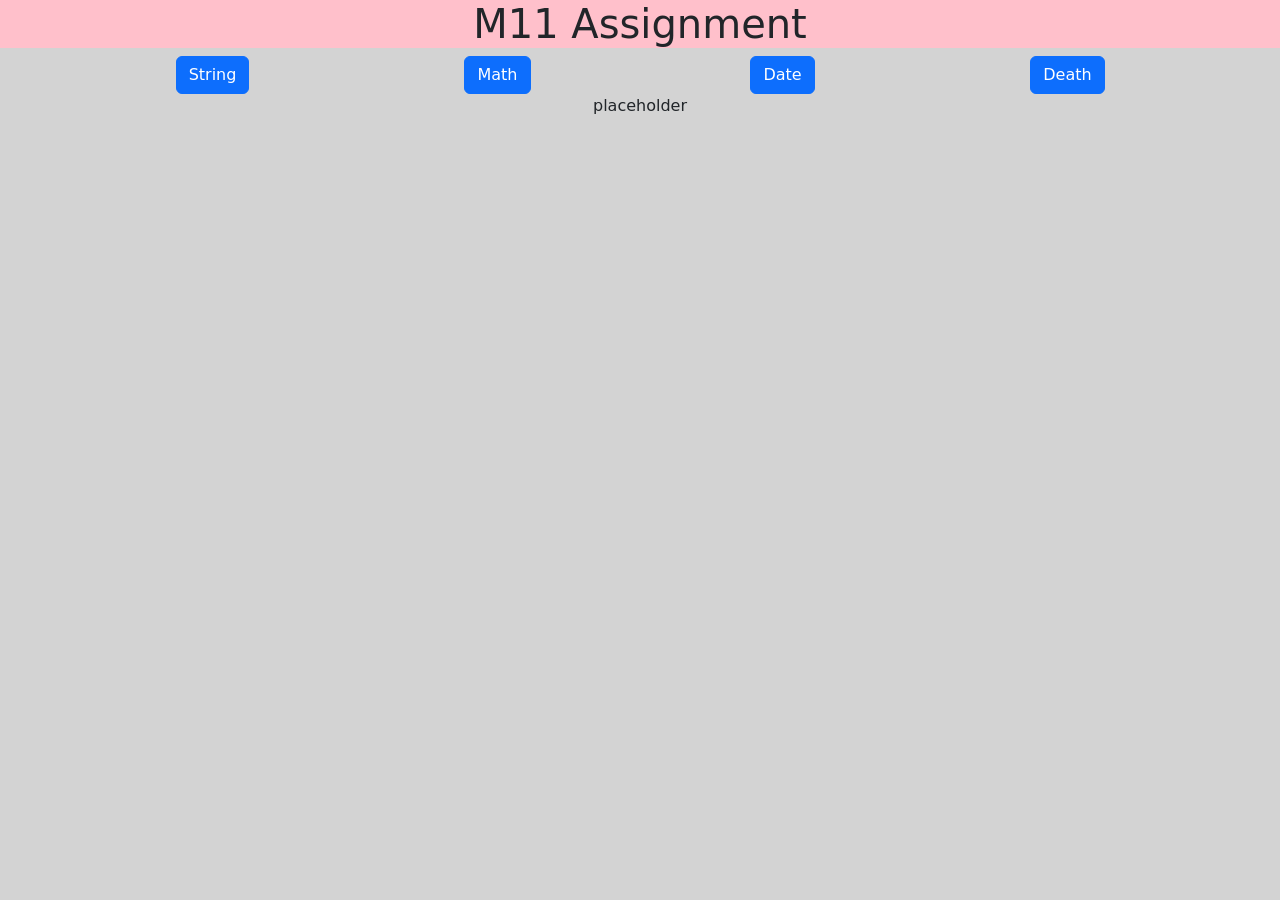
<file: backup/index.html>
<!DOCTYPE html>
<html lang="en">
<head>
    <meta charset="UTF-8">
    <meta name="viewport" content="width=device-width, initial-scale=1.0">
    <title>M11 Assignment</title>
    
    <script src="js/strings.js" defer></script>
    <script src="js/math.js" defer></script>
    <script src="js/dates.js" defer></script>
    <script src="js/deathbyjs.js" defer></script>
    <link rel="stylesheet" href="css/reset.css">
    <link href="https://cdn.jsdelivr.net/npm/bootstrap@5.3.6/dist/css/bootstrap.min.css" rel="stylesheet" integrity="sha384-4Q6Gf2aSP4eDXB8Miphtr37CMZZQ5oXLH2yaXMJ2w8e2ZtHTl7GptT4jmndRuHDT" crossorigin="anonymous">
    <link rel="stylesheet" href="css/styles.css">
    <style>
        
    </style>
</head>
<body>
    <header>
        <h1 class="container text-center">M11 Assignment</h1>
    </header>
    <main >
        <div class="container text-center">
            <div class="row">
                <div class="col">
                    <button class="btn btn-primary" type="button" id="stringBtnSelect">String</button>
                </div>
                <div class="col">
                    <button class="btn btn-primary" type="button" id="mathBtnSelect">Math</button>
                </div>
                <div class="col">
                    <button class="btn btn-primary" type="button" id="dateBtnSelect">Date</button>
                </div> 
                <div class="col">
                    <button class="btn btn-primary" type="button" id="deathBtnSelect">Death</button>
                </div>
            </div>

            <div class="stringButtons">
                <div class="row">
                    <div class="col text-end">
                        <button class="btn btn-secondary">String1</button>
                    </div>
                    <div class="col-2">
                        <button class="btn btn-secondary">String2</button>
                    </div>
                    <div class="col text-start">
                        <button class="btn btn-secondary">String 3</button>
                    </div>
                </div>
                <div class="row">
                    <div class="col text-end">
                        <button class="btn btn-secondary">String4</button>
                    </div>
                    <div class="col-2">
                        <button class="btn btn-secondary">String5</button>
                    </div>
                    <div class="col text-start">
                        <button class="btn btn-secondary">String6</button>
                    </div>
                </div>
                <div class="row">
                    <div class="col text-end">
                        <button class="btn btn-secondary">String7</button>
                    </div>
                    <div class="col-2">
                        <button class="btn btn-secondary">String8</button>
                    </div>
                    <div class="col text-start">
                        <button class="btn btn-secondary">String9</button>
                    </div>
                </div>
                <div class="row">
                    <div class="col text-end">
                        <button class="btn btn-secondary">String10</button>
                    </div>
                    <div class="col text-start">
                        <button class="btn btn-secondary">String11</button>
                    </div>
                </div>
            </div>

            <div class="mathButtons">
                <div class="row">
                    <div class="col text-end">
                        <button class="btn btn-secondary">Math1</button>
                    </div>
                    <div class="col-2">
                        <button class="btn btn-secondary">Math2</button>
                    </div>
                    <div class="col text-start">
                        <button class="btn btn-secondary">Math3</button>
                    </div>
                </div>
                <div class="row">
                    <div class="col text-end">
                        <button class="btn btn-secondary">Math4</button>
                    </div>
                    <div class="col text-start">
                        <button class="btn btn-secondary">Math5</button>
                    </div>
                </div>
            </div>

            <div class="dateButtons">
                <div class="row">
                    <div class="col text-end">
                        <button class="btn btn-secondary">Date1</button>
                    </div>
                    <div class="col-2">
                        <button class="btn btn-secondary">Date2</button>
                    </div>
                    <div class="col text-start">
                        <button class="btn btn-secondary">Date3</button>
                    </div>
                </div>
                <div class="row">
                    <div class="col text-end">
                        <button class="btn btn-secondary">Date4</button>
                    </div>
                    <div class="col text-start">
                        <button class="btn btn-secondary">Date5</button>
                    </div>
                </div>
            </div>

            <div class="deathButtons">
                <div class="row">
                    <div class="col text-end">
                        <button class="btn btn-secondary">Death1</button>
                    </div>
                    <div class="col-2">
                        <button class="btn btn-secondary">Death2</button>
                    </div>
                    <div class="col text-start">
                        <button class="btn btn-secondary">Death3</button>
                    </div>
                </div>
                <div class="row">
                    <div class="col text-end">
                        <button class="btn btn-secondary">Death4</button>
                    </div>
                    <div class="col text-start">
                        <button class="btn btn-secondary">Death5</button>
                    </div>
                </div>
            </div>
        </div>
        <div class="row text-center">
            <div id="mainContent">
                <p>placeholder</p>
            </div> 
        </div>
    </main>
    <!--footer>
        <div class="align-items-end">
            <div class="align-items-end">
                <p class="">
                    &copy;2025
                </p>
            </div>
        </div>
    </footer-->
    <script src="https://cdn.jsdelivr.net/npm/bootstrap@5.3.6/dist/js/bootstrap.bundle.min.js" integrity="sha384-j1CDi7MgGQ12Z7Qab0qlWQ/Qqz24Gc6BM0thvEMVjHnfYGF0rmFCozFSxQBxwHKO" crossorigin="anonymous"></script>
    
</body>
</html>
</file>
<file: backup/css/styles.css>
body {
    background-color: lightgrey;
}
header {
    background-color: pink;
    
}
/*.btn-secondary {
    margin: 1em;
}*/
.dateButtons, .mathButtons, .stringButtons, .deathButtons {
    display: none;
}
.visBtn {
    display:inline;
}
</file>
